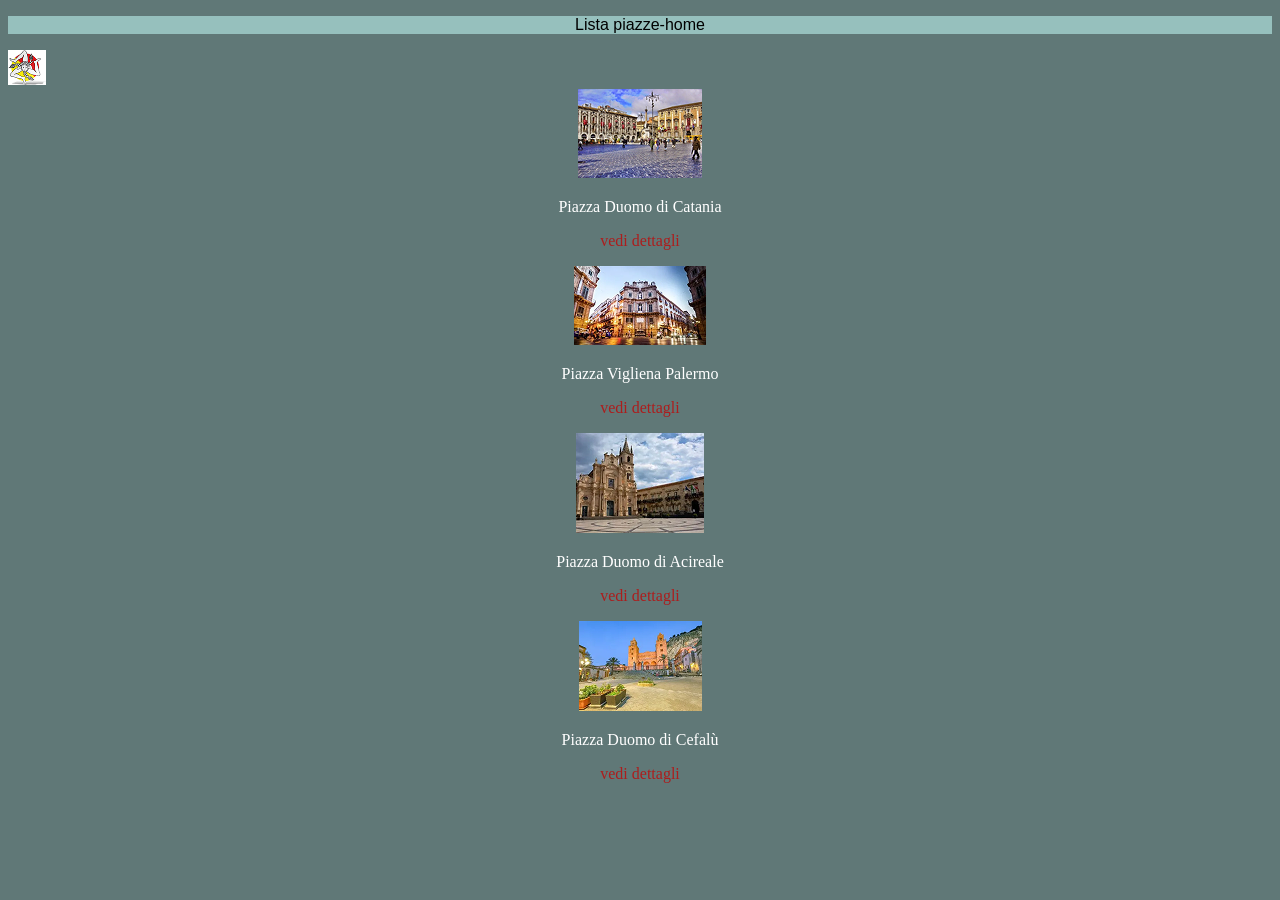
<file: index.html>
<!DOCTYPE html>
<html lang="en">
<head>
    <meta charset="UTF-8">
    <meta name="viewport" content="width=device-width, initial-scale=1.0">
    <title>Piazze siciliane</title>
    <link rel="stylesheet" href="style.css">
</head>

<body>
    <div class="navbar">
        <p class="nav">Lista piazze-home</p>
    </div>
    <div class="logo">
        <img src="img/trinacria.png">
    </div>
    <div class="main">
        <div class="Piazza1">
            <img src="img/1.png">
            <p>Piazza Duomo di Catania</p>
            <a href="piazzaduomocatania.html" class="bottone" ><p>vedi dettagli</p></a>
        </div>
        <div class="Piazza2">
            <img src="img/2.png">
            <p>Piazza Vigliena Palermo</p>
            <a href="piazzaviglienapalermo.html" class="bottone"><p>vedi dettagli</p></a>
        </div><div class="Piazza3">
            <img src="img/3.png">
            <p>Piazza Duomo di Acireale</p>
            <a href="piazzaduomoacireale.html" class="bottone"><p>vedi dettagli</p></a>
        </div><div class="Piazza4">
            <img src="img/4.png">
            <p>Piazza Duomo di Cefalù</p>
            <a href="piazzaduomocefalù.html" class="bottone" ><p>vedi dettagli</p></a>
        </div>
    </div>
</body>
</html>
</file>
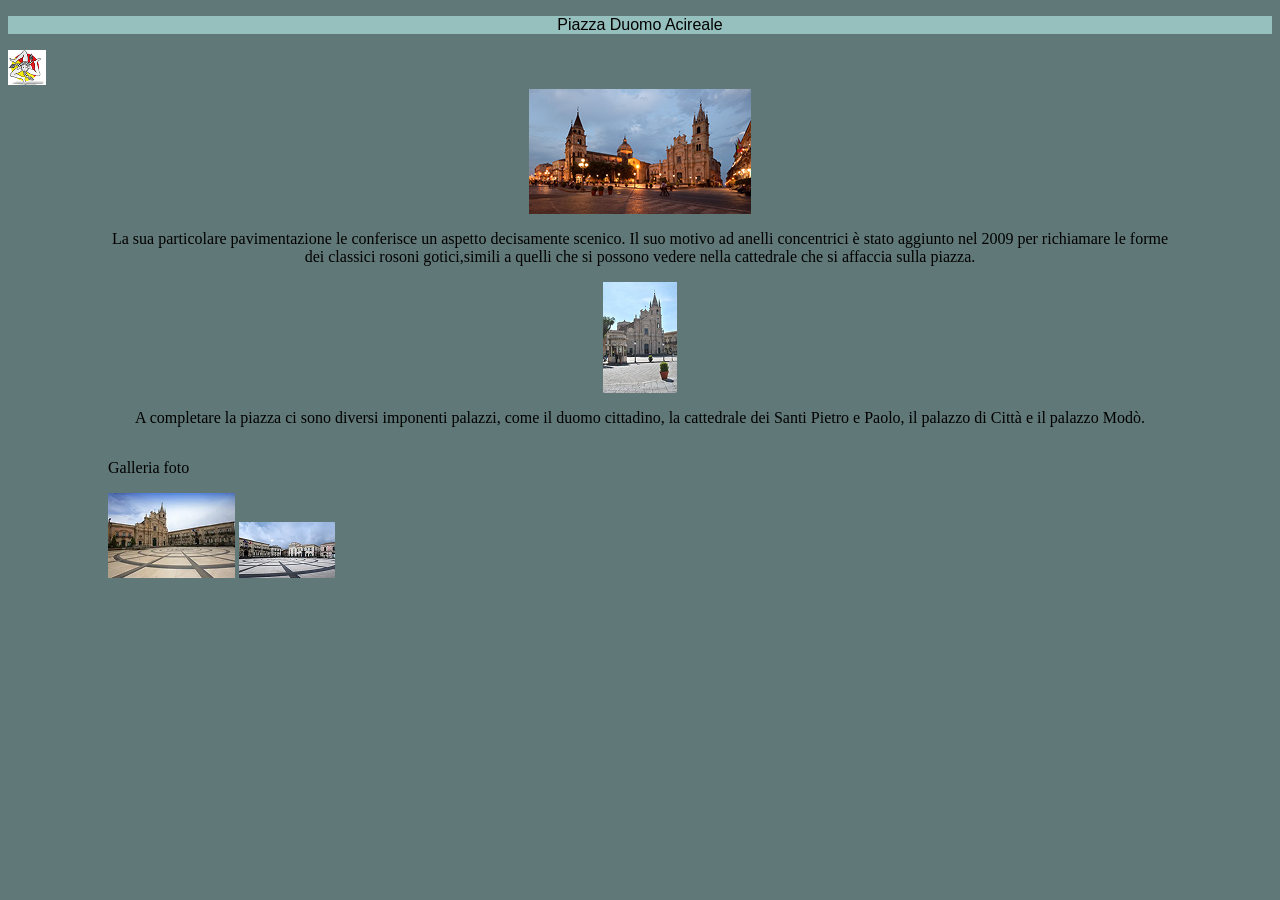
<file: piazzaduomoacireale.html>
<!DOCTYPE html>
<html lang="en">
<head>
    <meta charset="UTF-8">
    <meta name="viewport" content="width=device-width, initial-scale=1.0">
    <title>Piazza Duomo Acireale</title>
    <link rel="stylesheet" href="style4.css">
</head>
<body>
    <div class="navbar">
        <p class="nav">Piazza Duomo Acireale</p>
    </div>
    <div class="logo">
        <img src="img/trinacria.png">
    </div>
    <div class="main">
        <div class="sez1">
            <img src="img/13.png">
            <p>La sua particolare pavimentazione le conferisce un aspetto decisamente scenico. Il suo motivo ad anelli concentrici è stato aggiunto nel 2009 per richiamare le forme dei classici rosoni gotici,simili a quelli che si possono vedere nella cattedrale che si affaccia sulla piazza.</p>
        </div>
        <div class="sez2">
            <img src="img/14.png">
            <p>A completare la piazza ci sono diversi imponenti palazzi, come il duomo cittadino, la cattedrale dei Santi Pietro e Paolo, il palazzo di Città e il palazzo Modò.</p>
        </div>
        <div class="galleriafoto">
            <p>Galleria foto</p>
            <img src="img/15.png">
            <img src="img/16.png">
        </div>
    </div>
</body>
</html>
</file>
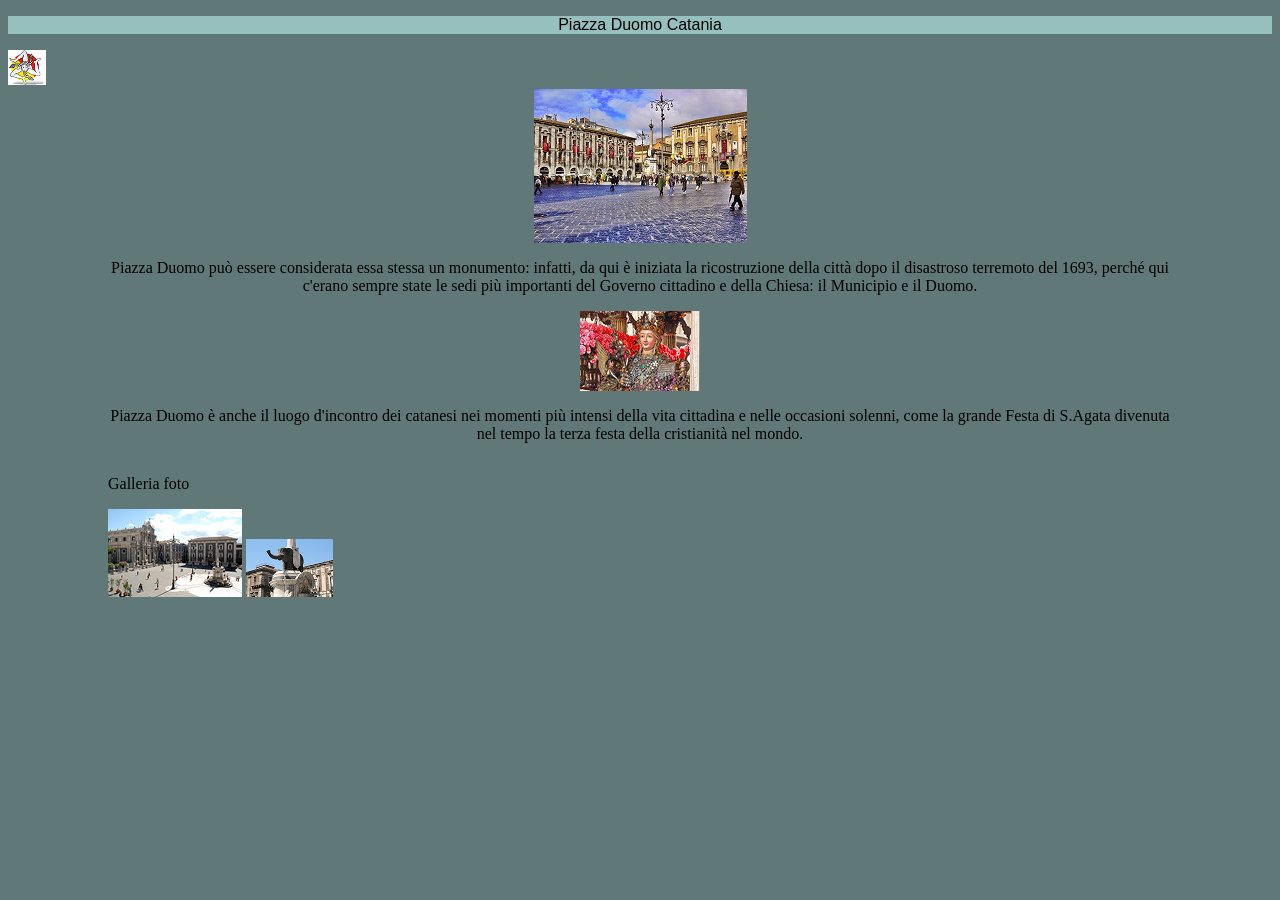
<file: piazzaduomocatania.html>
<!DOCTYPE html>
<html lang="en">
<head>
    <meta charset="UTF-8">
    <meta name="viewport" content="width=device-width, initial-scale=1.0">
    <title>Piazza Duomo Catania</title>
    <link rel="stylesheet" href="style2.css">
</head>
<body>
    <div class="navbar">
        <p class="nav">Piazza Duomo Catania</p>
    </div>
    <div class="logo">
        <img src="img/trinacria.png">
    </div>
    <div class="main">
        <div class="sez1">
            <img src="img/5.png">
            <p>Piazza Duomo può essere considerata essa stessa un monumento: infatti, da qui è iniziata la ricostruzione della città dopo il disastroso terremoto del 1693, perché qui c'erano sempre state le sedi più importanti del Governo cittadino e della Chiesa: il Municipio e il Duomo.</p>
        </div>
        <div class="sez2">
            <img src="img/6.png">
            <p>Piazza Duomo è anche il luogo d'incontro dei catanesi  nei momenti più intensi della vita cittadina e nelle occasioni solenni,  come la grande Festa di S.Agata  divenuta nel tempo la terza festa della cristianità nel mondo.</p>
        </div>
        <div class="galleriafoto">
            <p>Galleria foto</p>
            <img src="img/7.png">
            <img src="img/8.png">
        </div>
    </div>
</body>
</html>
</file>
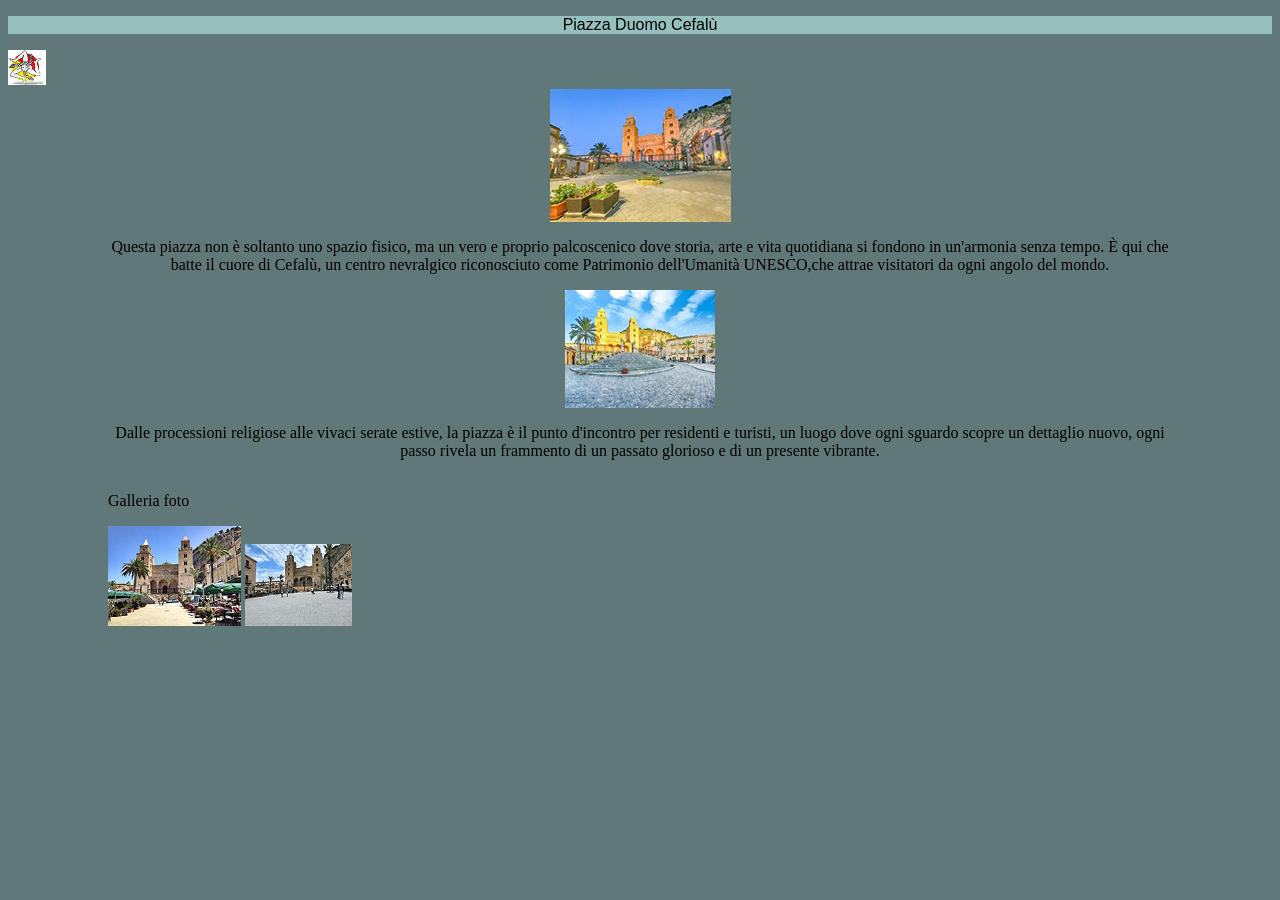
<file: piazzaduomocefalù.html>
<!DOCTYPE html>
<html lang="en">
<head>
    <meta charset="UTF-8">
    <meta name="viewport" content="width=device-width, initial-scale=1.0">
    <title>Piazza Duomo Cefalù</title>
    <link rel="stylesheet" href="style4.css">
</head>
<body>
    <div class="navbar">
        <p class="nav">Piazza Duomo Cefalù</p>
    </div>
    <div class="logo">
        <img src="img/trinacria.png">
    </div>
    <div class="main">
        <div class="sez1">
            <img src="img/17.png">
            <p>Questa piazza non è soltanto uno spazio fisico, ma un vero e proprio palcoscenico dove storia, arte e vita quotidiana si fondono in un'armonia senza tempo. È qui che batte il cuore di Cefalù, un centro nevralgico riconosciuto come Patrimonio dell'Umanità UNESCO,che attrae visitatori da ogni angolo del mondo.</p>
        </div>
        <div class="sez2">
            <img src="img/18.png">
            <p>Dalle processioni religiose alle vivaci serate estive, la piazza è il punto d'incontro per residenti e turisti, un luogo dove ogni sguardo scopre un dettaglio nuovo, ogni passo rivela un frammento di un passato glorioso e di un presente vibrante.</p>
        </div>
        <div class="galleriafoto">
            <p>Galleria foto</p>
            <img src="img/19.png">
            <img src="img/20.png">
        </div>
    </div>
</body>
</html>
</file>
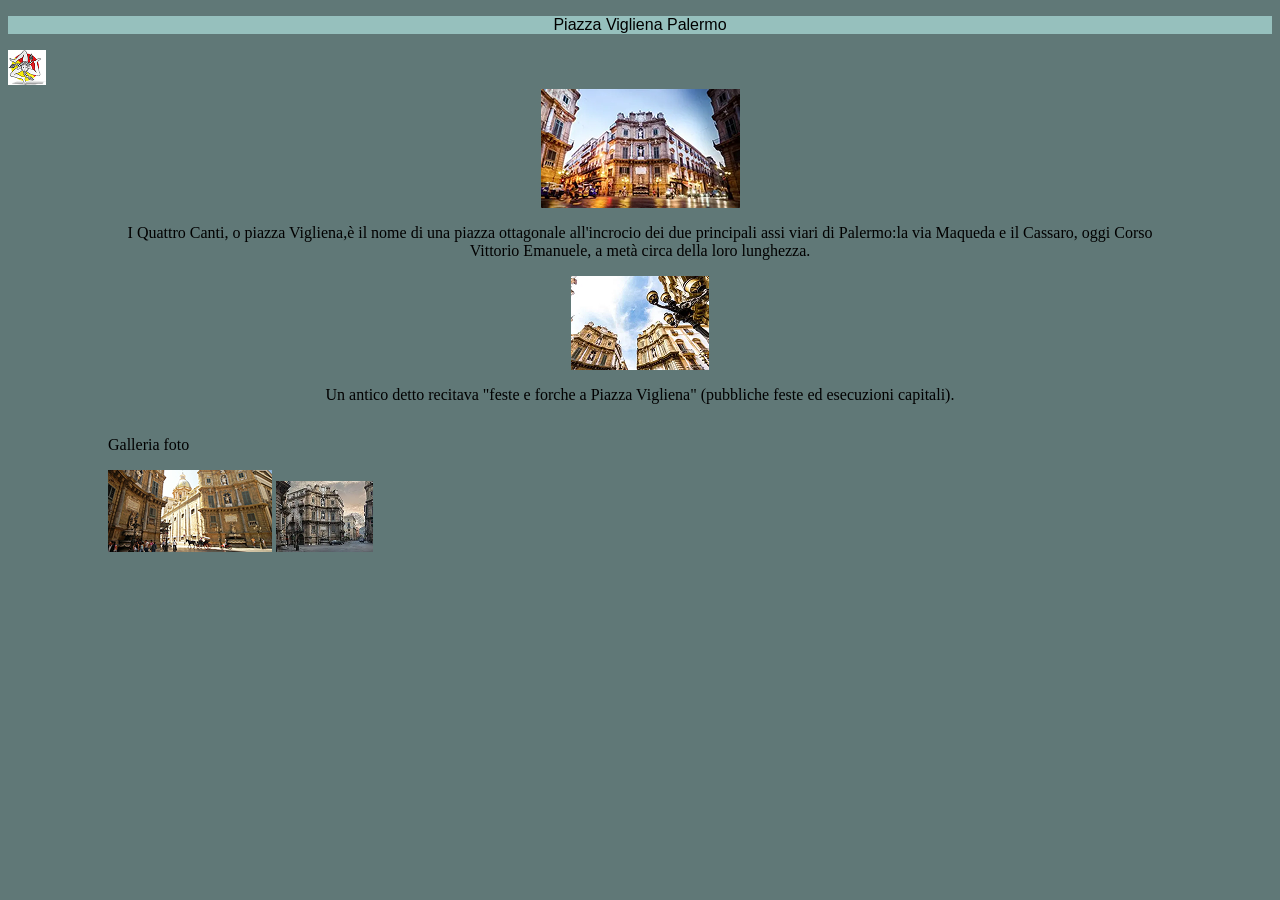
<file: piazzaviglienapalermo.html>
<!DOCTYPE html>
<html lang="en">
<head>
    <meta charset="UTF-8">
    <meta name="viewport" content="width=device-width, initial-scale=1.0">
    <title>Piazza Vigliena Palermo</title>
    <link rel="stylesheet" href="style3.css">
</head>
<body>
    <div class="navbar">
        <p class="nav">Piazza Vigliena Palermo</p>
    </div>
    <div class="logo">
        <img src="img/trinacria.png">
    </div>
    <div class="main">
        <div class="sez1">
            <img src="img/9.png">
            <p>I Quattro Canti, o piazza Vigliena,è il nome di una piazza ottagonale all'incrocio dei due principali assi viari di Palermo:la via Maqueda e il Cassaro, oggi Corso Vittorio Emanuele, a metà circa della loro lunghezza.</p>
        </div>
        <div class="sez2">
            <img src="img/10.png">
            <p>Un antico detto recitava "feste e forche a Piazza Vigliena" (pubbliche feste ed esecuzioni capitali).</p>
        </div>
        <div class="galleriafoto">
            <p>Galleria foto</p>
            <img src="img/11.png">
            <img src="img/12.png">
        </div>
    </div>
</body>
</html>
</file>
<file: style.css>
.navbar {
    text-align: center;
    background-color: #96C0BD;
    font-family: Impact, Haettenschweiler, 'Arial Narrow Bold', sans-serif;
}
body{background-color: #607877;}
.main{
    display: flex;
    flex-direction: column;
    align-items: center;
}
.Piazza1{
    text-align: center;
    color: #ffffff;
}
*{text-decoration: none;} 
.bottone{
    color: #AC1D1D;
}
.Piazza2{
    text-align: center;
    color: #ffffff;
}
.Piazza3{
    text-align: center;
    color: #ffffff;
}
.Piazza4{
    text-align: center;
    color: #ffffff;
}
</file>
<file: style4.css>
.navbar {
    text-align: center;
    background-color: #96C0BD;
    font-family: Impact, Haettenschweiler, 'Arial Narrow Bold', sans-serif;
}
body{background-color: #607877;}
.sez1{
    display: flex;
    flex-direction: column;
    align-items: center;
    text-align: center;
    margin-left:100px;
    margin-right:100px;
}
.sez2{
    display: flex;
    flex-direction: column;
    align-items: center;
    text-align: center;
    margin-left:100px;
    margin-right:100px;}
    .galleriafoto{
        margin-left: 100px;
        margin-right:100px;
    }
</file>
<file: style2.css>
.navbar {
    text-align: center;
    background-color: #96C0BD;
    font-family: Impact, Haettenschweiler, 'Arial Narrow Bold', sans-serif;
}
body{background-color: #607877;}
.sez1{
    display: flex;
    flex-direction: column;
    align-items: center;
    text-align: center;
    margin-left:100px;
    margin-right:100px;
}
.sez2{
    display: flex;
    flex-direction: column;
    align-items: center;
    text-align: center;
    margin-left:100px;
    margin-right:100px;}
    .galleriafoto{
        margin-left: 100px;
        margin-right:100px;
    }
</file>
<file: style3.css>
.navbar {
    text-align: center;
    background-color: #96C0BD;
    font-family: Impact, Haettenschweiler, 'Arial Narrow Bold', sans-serif;
}
body{background-color: #607877;}
.sez1{
    display: flex;
    flex-direction: column;
    align-items: center;
    text-align: center;
    margin-left:100px;
    margin-right:100px;
}
.sez2{
    display: flex;
    flex-direction: column;
    align-items: center;
    text-align: center;
    margin-left:100px;
    margin-right:100px;}
    .galleriafoto{
        margin-left: 100px;
        margin-right:100px;
    }
</file>
